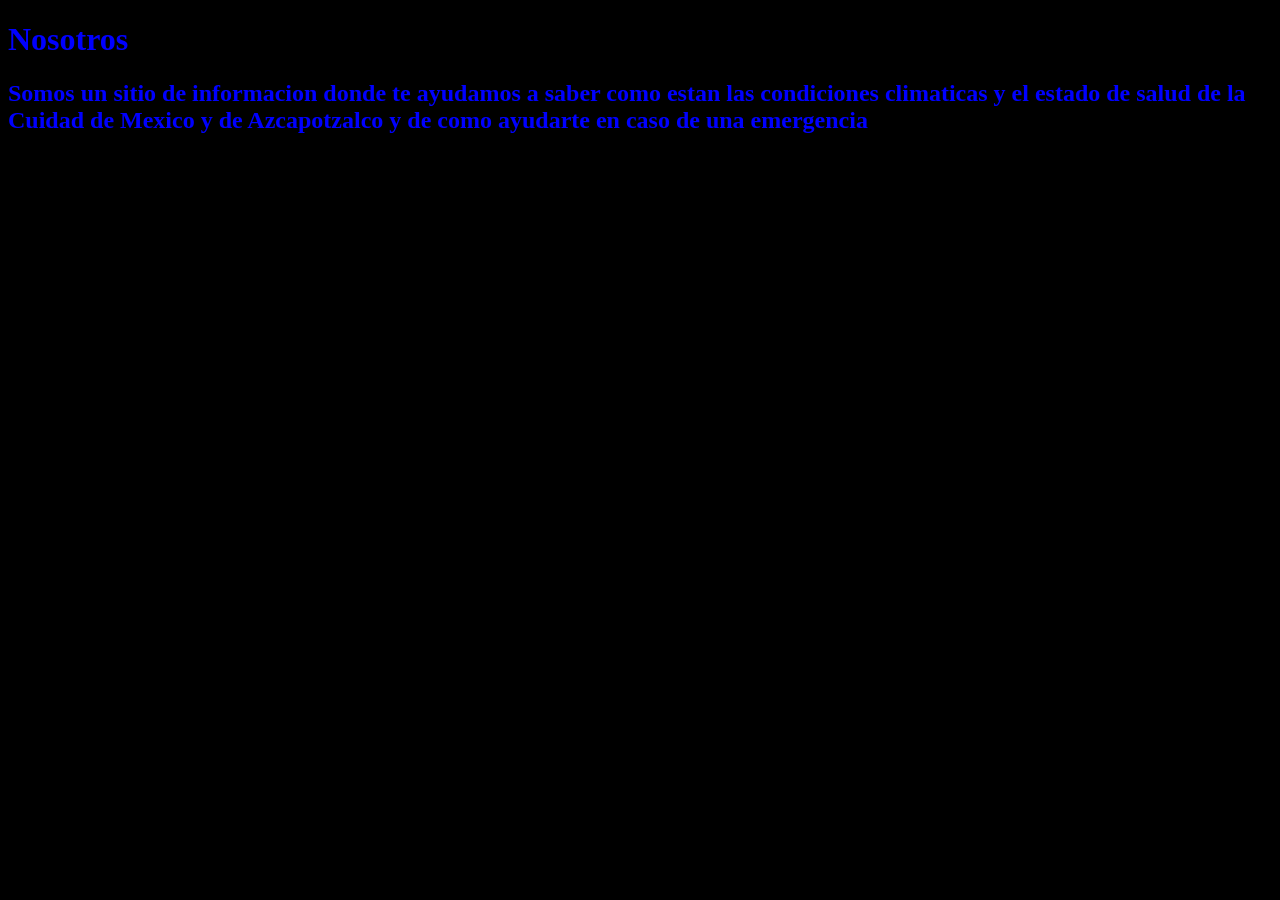
<file: Nosotros.html>
<!DOCTYPE html>
<html>
<head>
	<meta charset="utf-8">
	<meta name="viewport" content="width=device-width, initial-scale=1">
	<title>NOSOTROS</title>
</head>
<body text="blue">
<style>
body {
	background-color:black ;
}
</style>

<h1 align="NOSOTROS">Nosotros</h1>
<h2>
	Somos un sitio de informacion donde te ayudamos a saber como estan las condiciones climaticas y el estado de salud de la Cuidad de Mexico y de Azcapotzalco y de como ayudarte en caso de una emergencia 
</h2>
</body>
</html>
</file>
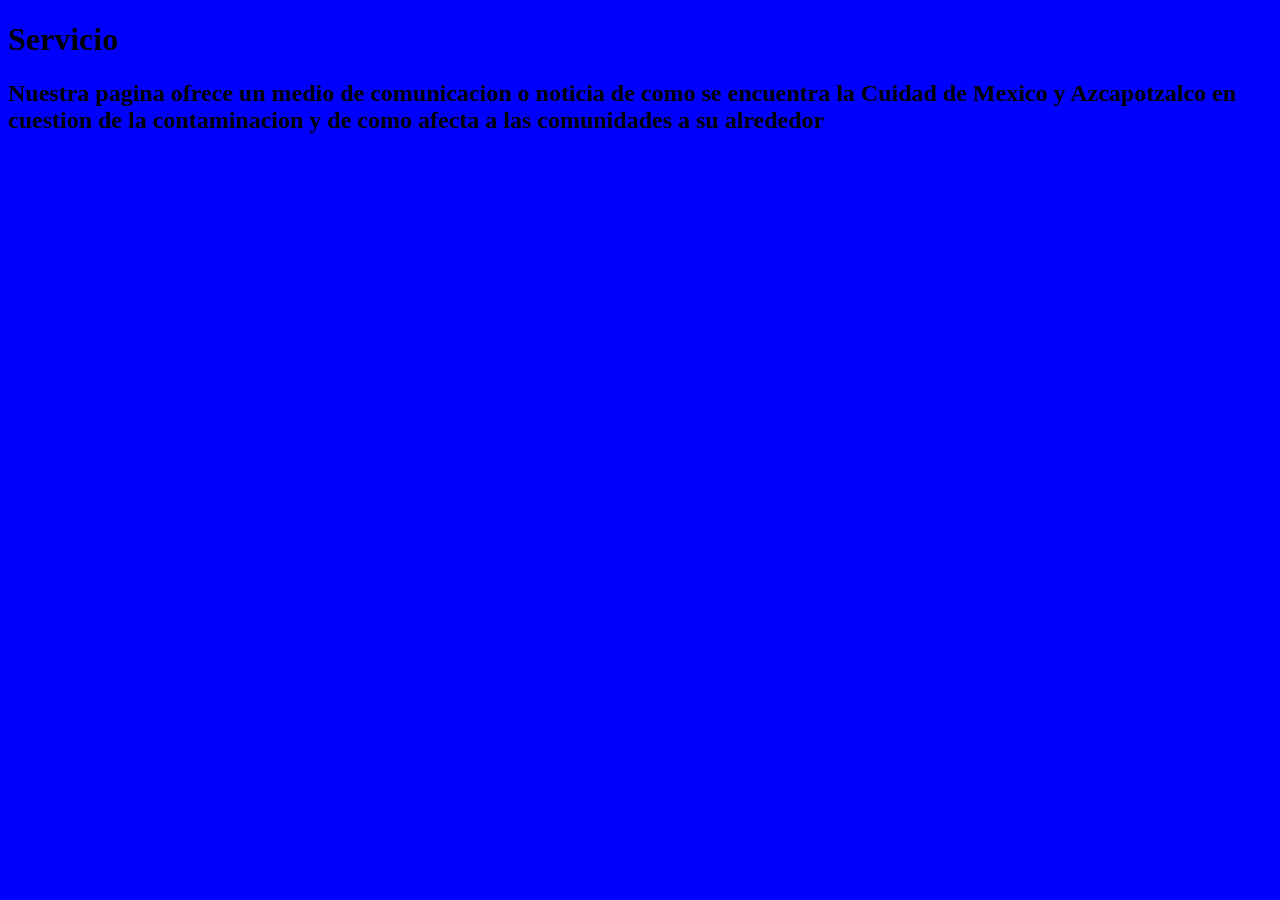
<file: Servicio.html>
<!DOCTYPE html>
<html>
<head>
	<meta charset="utf-8">
	<meta name="viewport" content="width=device-width, initial-scale=1">
	<title>Servicio</title>
</head>
<body text="black">
	<style>
		body {
			background-color:blue ;
		}
	</style>
<h1 align="Servicio">Servicio</h1>
<h2>
	Nuestra pagina ofrece un medio de comunicacion o noticia de como se encuentra la Cuidad de Mexico y Azcapotzalco en cuestion de la contaminacion y de como afecta a las comunidades a su alrededor 
</h2>
</body>
</html>
</file>
